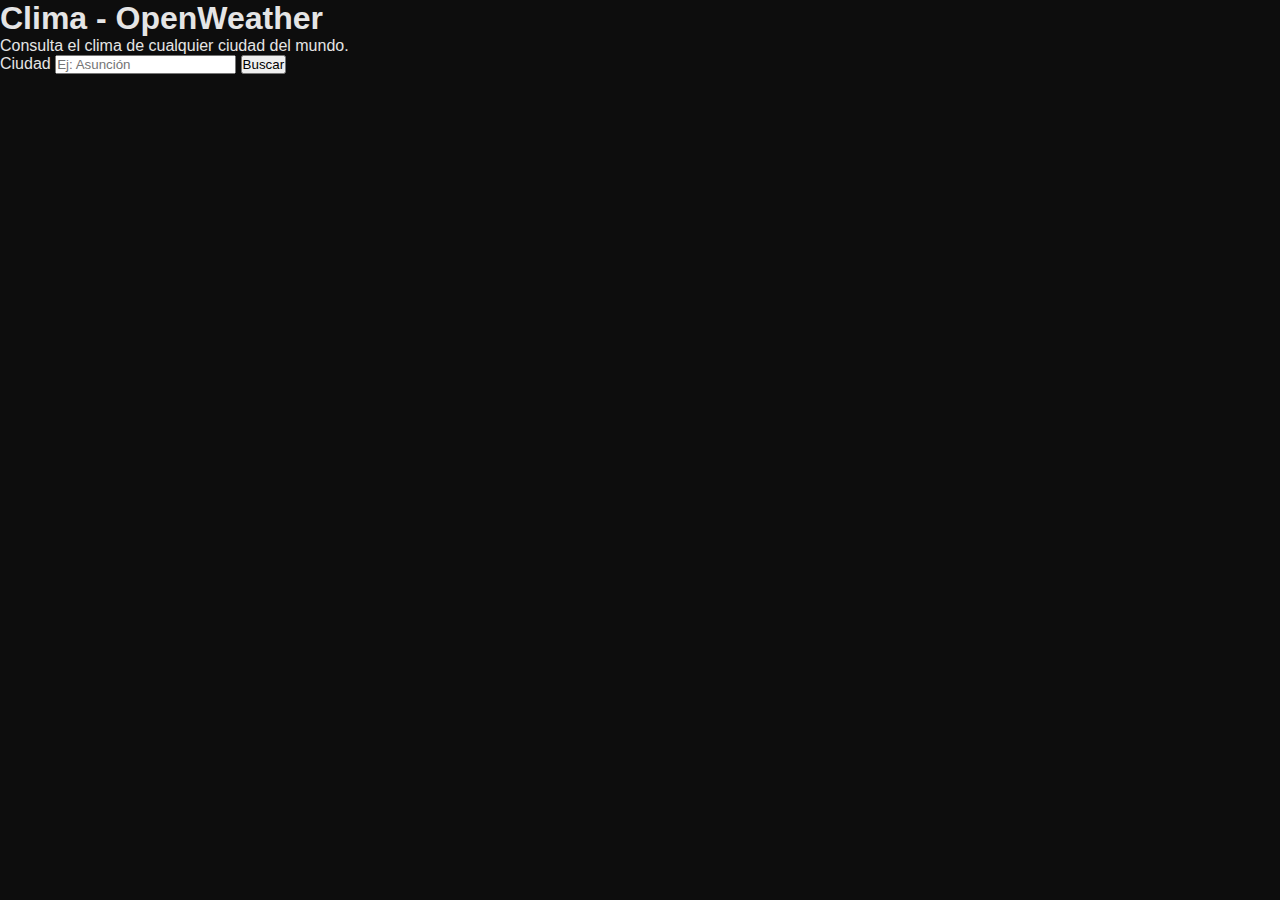
<file: paginas/clima.html>
<!DOCTYPE html>
<html lang="es">
<head>
  <meta charset="UTF-8">
  <meta name="viewport" content="width=device-width, initial-scale=1.0">
  <title>Clima</title>
  <link rel="stylesheet" href="../css/estilos.css">
  <script defer src="../js/apis.js"></script>
</head>
<body>

  <header>
    <h1>Clima - OpenWeather</h1>
    <p>Consulta el clima de cualquier ciudad del mundo.</p>
  </header>

  <section class="clima-container">

    <div class="clima-card">
      <label>Ciudad</label>
      <input type="text" id="ciudad" placeholder="Ej: Asunción">

      <button onclick="buscarClima()">Buscar</button>

      <div id="resultadoClima" class="resultado"></div>
    </div>

  </section>

</body>
</html>
</file>
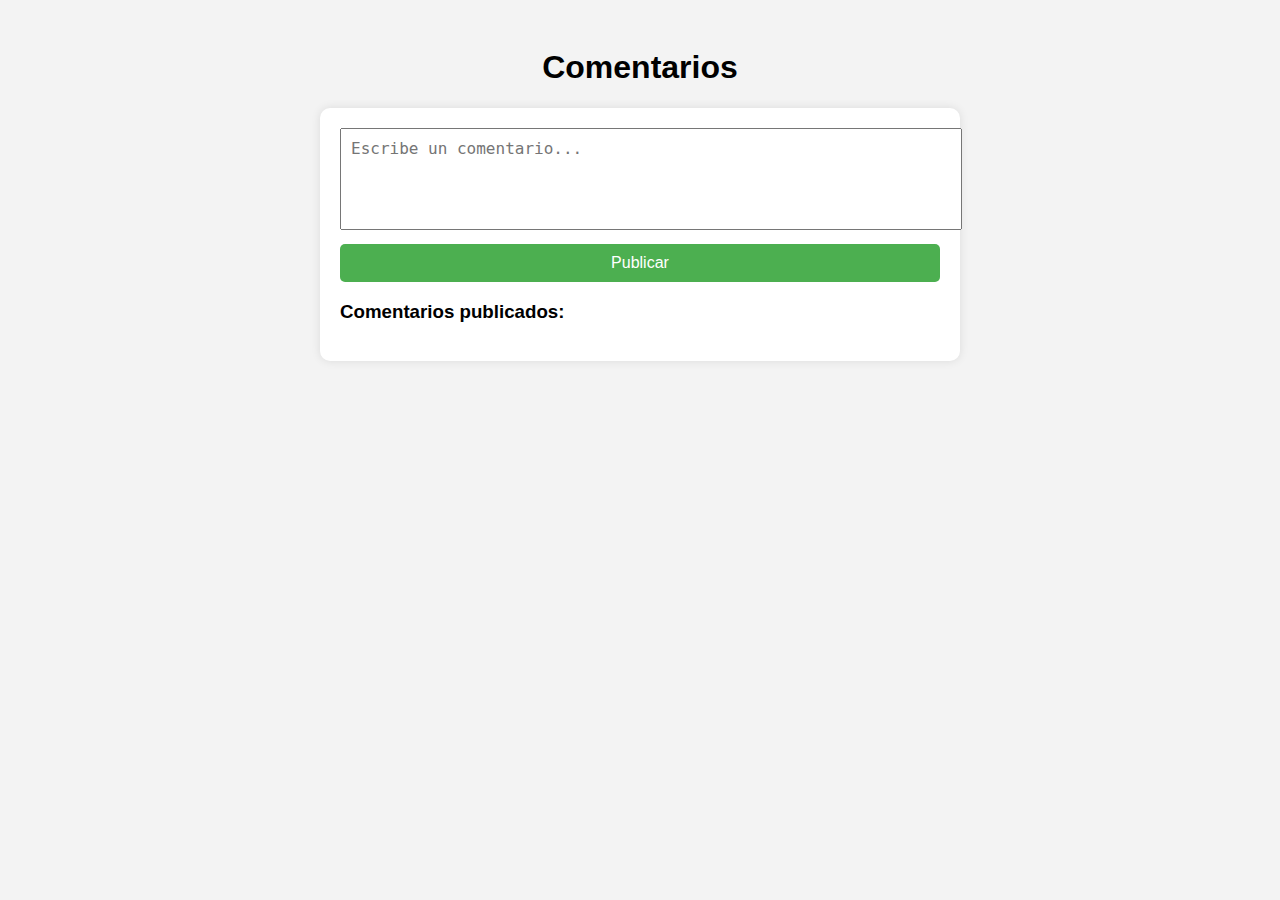
<file: paginas/comentarios.html>
<!DOCTYPE html>
<html lang="es">
<head>
    <meta charset="UTF-8">
    <meta name="viewport" content="width=device-width, initial-scale=1.0">
    <title>Comentarios</title>
    <style>
        body {
            font-family: Arial, sans-serif;
            background: #f3f3f3;
            padding: 20px;
        }
        h1 {
            text-align: center;
        }
        .container {
            max-width: 600px;
            margin: auto;
            background: white;
            padding: 20px;
            border-radius: 10px;
            box-shadow: 0 0 10px rgba(0,0,0,0.1);
        }
        textarea {
            width: 100%;
            height: 80px;
            resize: none;
            padding: 10px;
            font-size: 16px;
        }
        button {
            margin-top: 10px;
            padding: 10px;
            width: 100%;
            background: #4CAF50;
            color: white;
            border: none;
            cursor: pointer;
            border-radius: 5px;
            font-size: 16px;
        }
        button:hover {
            background: #45a049;
        }
        .comment {
            background: #e8e8e8;
            padding: 10px;
            border-radius: 5px;
            margin-top: 10px;
        }
    </style>
</head>
<body>

    <h1>Comentarios</h1>

    <div class="container">
        <textarea id="comentario" placeholder="Escribe un comentario..."></textarea>
        <button onclick="agregarComentario()">Publicar</button>

        <h3>Comentarios publicados:</h3>
        <div id="listaComentarios"></div>
    </div>

    <script>
        function agregarComentario() {
            const texto = document.getElementById("comentario").value.trim();
            if(texto === "") {
                alert("Escribe algo antes de publicar.");
                return;
            }

            const div = document.createElement("div");
            div.className = "comment";
            div.textContent = texto;

            document.getElementById("listaComentarios").appendChild(div);

            document.getElementById("comentario").value = "";
        }
    </script>

</body>
</html>
</file>
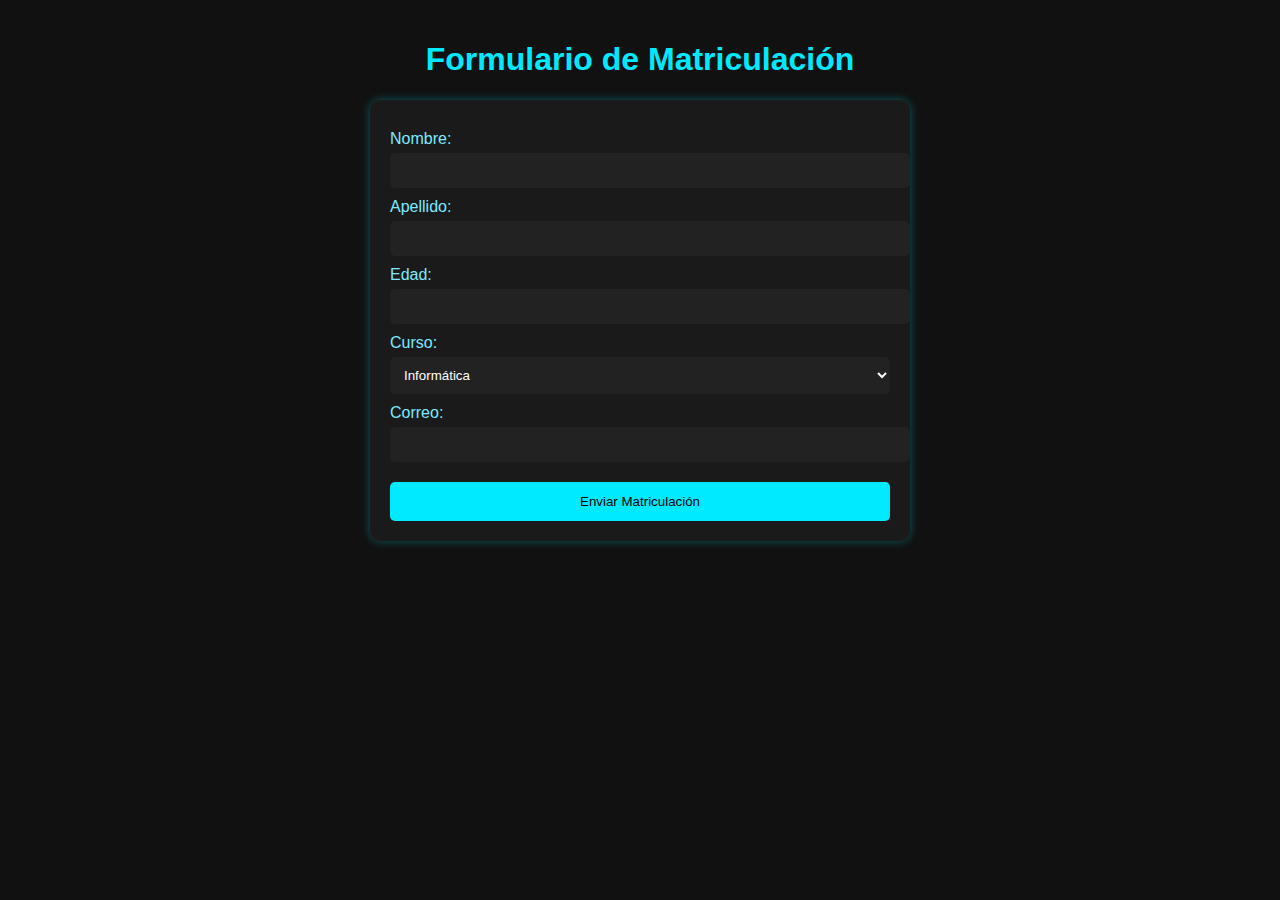
<file: paginas/matriculacion.html>
<!DOCTYPE html>
<html lang="es">
<head>
    <meta charset="UTF-8">
    <meta name="viewport" content="width=device-width, initial-scale=1.0">
    <title>Formulario de Matriculación</title>

    <style>
        body {
            background: #111;
            color: #fff;
            font-family: Arial, sans-serif;
            padding: 20px;
            margin: 0;
        }

        h1 {
            text-align: center;
            color: #00eaff;
        }

        form {
            max-width: 500px;
            background: #1a1a1a;
            padding: 20px;
            margin: 20px auto;
            border-radius: 10px;
            box-shadow: 0 0 10px #00eaff55;
        }

        label {
            display: block;
            margin-top: 10px;
            color: #7deaff;
        }

        input, select {
            width: 100%;
            padding: 10px;
            border: none;
            margin-top: 5px;
            background: #222;
            color: #fff;
            border-radius: 5px;
        }

        button {
            width: 100%;
            margin-top: 20px;
            padding: 12px;
            background: #00eaff;
            color: #000;
            border: none;
            border-radius: 5px;
            cursor: pointer;
        }

        button:hover {
            background: #00c4cc;
        }

        #resultado {
            margin-top: 30px;
            background: #1d1d1d;
            padding: 20px;
            border-radius: 10px;
            display: none;
        }
    </style>
</head>
<body>

    <h1>Formulario de Matriculación</h1>

    <form id="formulario">
        <label>Nombre:</label>
        <input type="text" id="nombre" required>

        <label>Apellido:</label>
        <input type="text" id="apellido" required>

        <label>Edad:</label>
        <input type="number" id="edad" min="1" required>

        <label>Curso:</label>
        <select id="curso">
            <option value="Informática">Informática</option>
            <option value="Administración">Administración</option>
            <option value="Contabilidad">Contabilidad</option>
            <option value="Marketing">Marketing</option>
        </select>

        <label>Correo:</label>
        <input type="email" id="correo" required>

        <button type="submit">Enviar Matriculación</button>
    </form>

    <div id="resultado"></div>

    <script>
        document.getElementById("formulario").addEventListener("submit", function(e){
            e.preventDefault();

            let nombre = document.getElementById("nombre").value.trim();
            let apellido = document.getElementById("apellido").value.trim();
            let edad = document.getElementById("edad").value;
            let curso = document.getElementById("curso").value;
            let correo = document.getElementById("correo").value.trim();

            if (edad < 1) {
                alert("La edad no puede ser menor a 1.");
                return;
            }

            let bloque = `
                <h2>Datos Registrados</h2>
                <p><strong>Nombre:</strong> ${nombre}</p>
                <p><strong>Apellido:</strong> ${apellido}</p>
                <p><strong>Edad:</strong> ${edad}</p>
                <p><strong>Curso:</strong> ${curso}</p>
                <p><strong>Correo:</strong> ${correo}</p>
            `;

            const resultado = document.getElementById("resultado");
            resultado.innerHTML = bloque;
            resultado.style.display = "block";
        });
    </script>

</body>
</html>
</file>
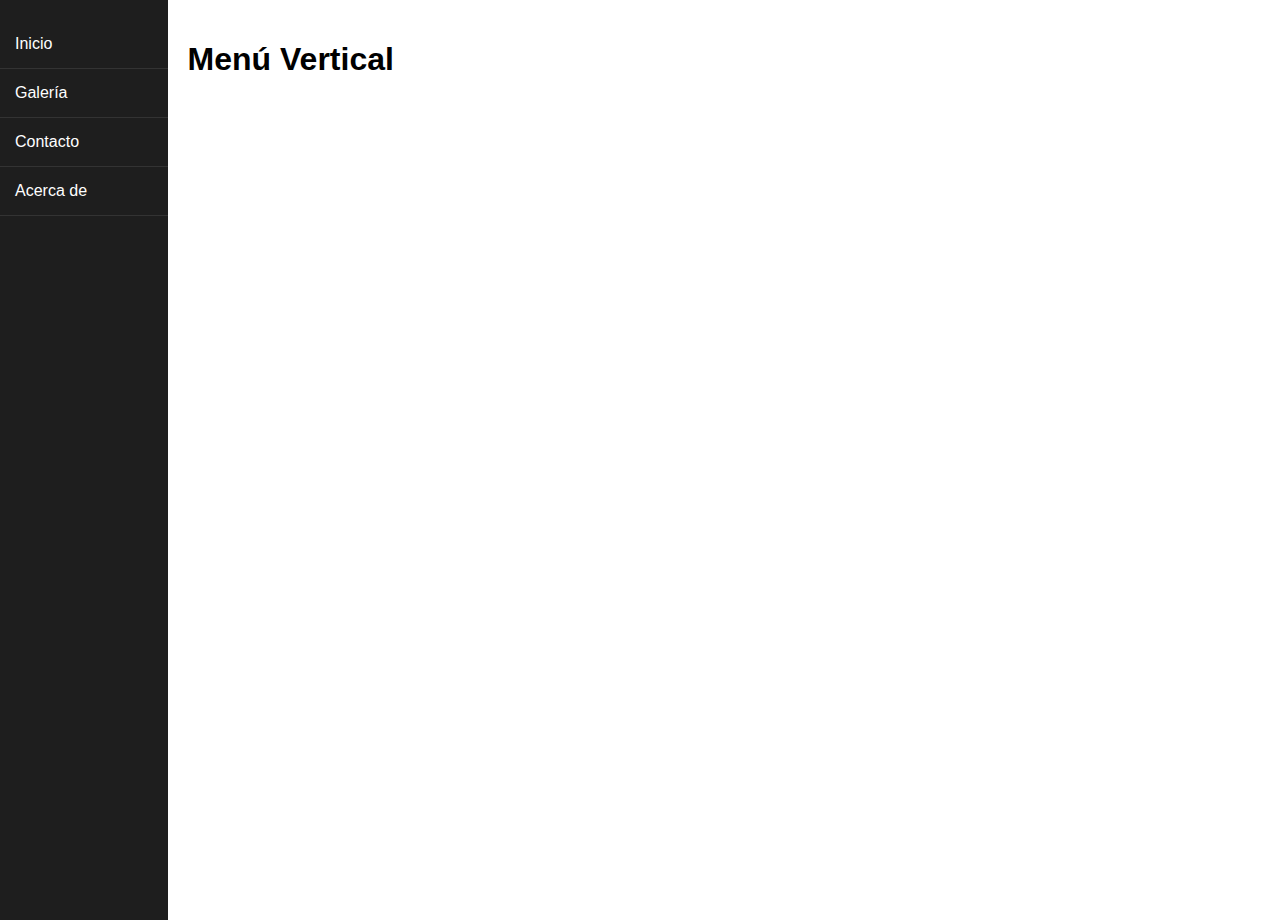
<file: paginas/menu2.html>
<!DOCTYPE html>
<html lang="es">
<head>
    <meta charset="UTF-8">
    <meta name="viewport" content="width=device-width, initial-scale=1.0">
    <title>Menú 2</title>
    <style>
        body {
            margin: 0;
            display: flex;
            font-family: Arial, sans-serif;
        }
        .sidebar {
            width: 200px;
            background: #1e1e1e;
            height: 100vh;
            padding-top: 20px;
        }
        .sidebar a {
            display: block;
            color: white;
            padding: 15px;
            text-decoration: none;
            border-bottom: 1px solid #333;
        }
        .sidebar a:hover {
            background: #0077ff;
        }
        .content {
            padding: 20px;
            width: 100%;
        }
    </style>
</head>
<body>

<div class="sidebar">
    <a href="#">Inicio</a>
    <a href="#">Galería</a>
    <a href="#">Contacto</a>
    <a href="#">Acerca de</a>
</div>

<div class="content">
    <h1>Menú Vertical</h1>
</div>

</body>
</html>
</file>
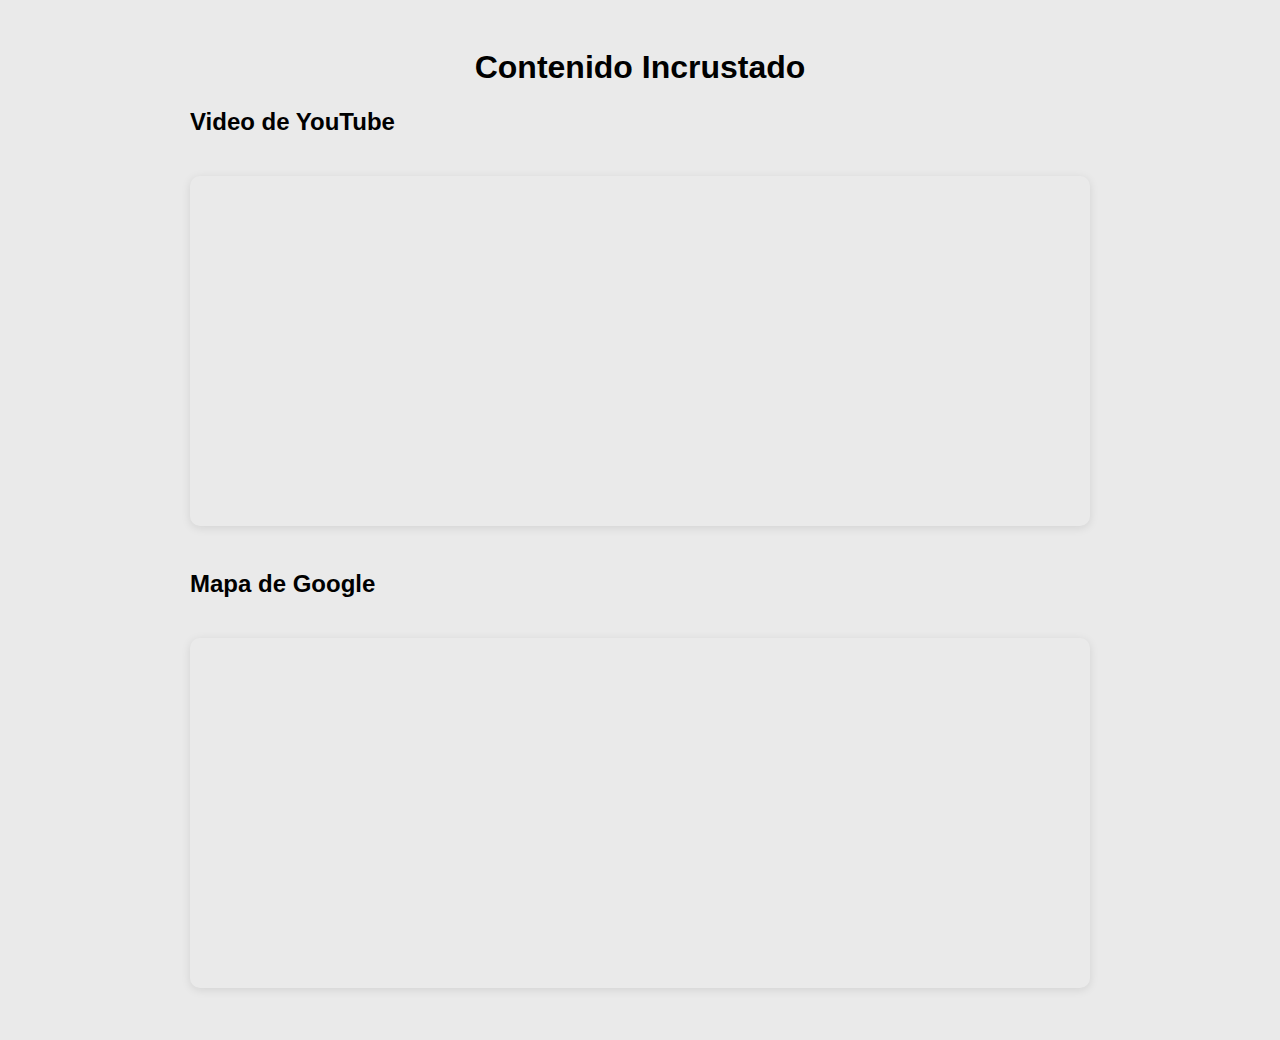
<file: paginas/multimedia3.html>
<!DOCTYPE html>
<html lang="es">
<head>
    <meta charset="UTF-8">
    <meta name="viewport" content="width=device-width, initial-scale=1.0">
    <title>Multimedia - Iframes</title>
    <style>
        body {
            font-family: Arial, sans-serif;
            background: #eaeaea;
            padding: 20px;
        }
        h1 {
            text-align: center;
        }
        .contenedor {
            max-width: 900px;
            margin: auto;
        }
        iframe {
            width: 100%;
            height: 350px;
            border: none;
            margin: 20px 0;
            border-radius: 10px;
            box-shadow: 0px 2px 10px rgba(0,0,0,0.1);
        }
    </style>
</head>
<body>

<h1>Contenido Incrustado</h1>

<div class="contenedor">

    <h2>Video de YouTube</h2>
    <iframe src="https://www.youtube.com/embed/dQw4w9WgXcQ" allowfullscreen></iframe>

    <h2>Mapa de Google</h2>
    <iframe 
        src="https://www.google.com/maps/embed?pb=!1m18!1m12!1m3!1d3551.7086992191345!2d-57.626166385368585!3d-25.28219778385657!2m3!1f0!2f0!3f0!3m2!1i1024!2i768!4f13.1!3m3!1m2!1s0x945da7f71d375f6f%3A0x2b7b2d4ee1cd613f!2sAsunci%C3%B3n!5e0!3m2!1ses!2spy!4v1703900000000">
    </iframe>

</div>

</body>
</html>
</file>
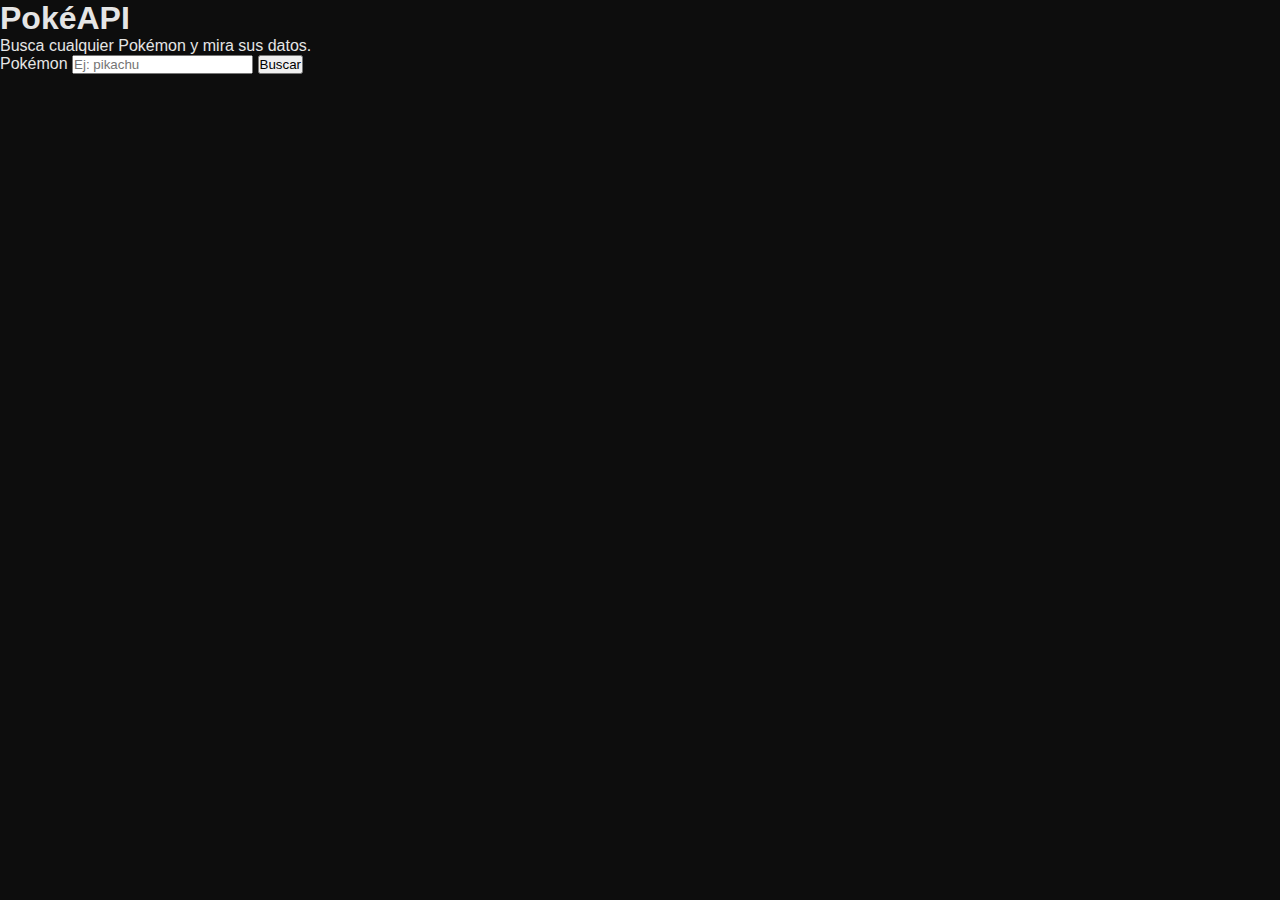
<file: paginas/poke.html>
<!DOCTYPE html>
<html lang="es">
<head>
  <meta charset="UTF-8">
  <meta name="viewport" content="width=device-width, initial-scale=1.0">
  <title>Pokémon</title>
  <link rel="stylesheet" href="../css/estilos.css">
  <script defer src="../js/apis.js"></script>
</head>
<body>

  <header>
    <h1>PokéAPI</h1>
    <p>Busca cualquier Pokémon y mira sus datos.</p>
  </header>

  <section class="api-container">

    <div class="api-card">
      <label>Pokémon</label>
      <input type="text" id="pokemon" placeholder="Ej: pikachu">

      <button onclick="buscarPokemon()">Buscar</button>

      <div id="resultadoPokemon" class="resultado"></div>
    </div>

  </section>

</body>
</html>
</file>
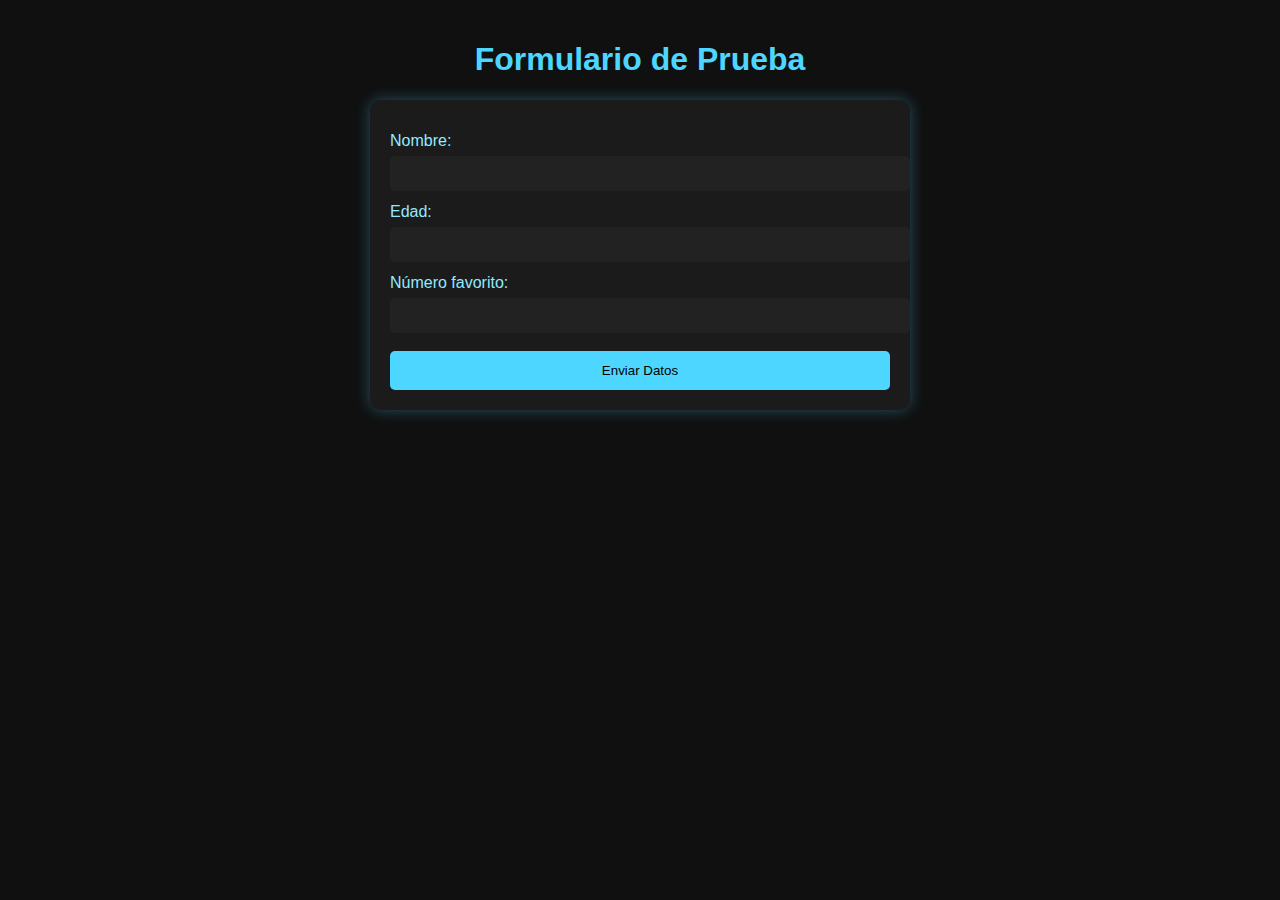
<file: paginas/prueba.html>
<!DOCTYPE html>
<html lang="es">
<head>
    <meta charset="UTF-8">
    <meta name="viewport" content="width=device-width, initial-scale=1.0">
    <title>Formulario de Prueba</title>

    <style>
        body {
            background: #101010;
            color: #fff;
            font-family: Arial, sans-serif;
            padding: 20px;
            margin: 0;
        }

        h1 {
            text-align: center;
            color: #4dd6ff;
        }

        form {
            max-width: 500px;
            margin: 20px auto;
            padding: 20px;
            background: #1b1b1b;
            border-radius: 10px;
            box-shadow: 0 0 15px #4dd6ff55;
        }

        label {
            display: block;
            margin-top: 12px;
            color: #92eaff;
        }

        input {
            width: 100%;
            padding: 10px;
            margin-top: 6px;
            background: #222;
            border: none;
            border-radius: 5px;
            color: #fff;
        }

        button {
            width: 100%;
            padding: 12px;
            margin-top: 18px;
            background: #4dd6ff;
            color: #000;
            border: none;
            border-radius: 5px;
            cursor: pointer;
        }

        button:hover {
            background: #32bfe8;
        }

        #resultado {
            max-width: 500px;
            margin: 30px auto;
            padding: 20px;
            background: #161616;
            border-radius: 10px;
            display: none;
            border-left: 4px solid #4dd6ff;
        }
    </style>
</head>

<body>

    <h1>Formulario de Prueba</h1>

    <form id="formPrueba">

        <label>Nombre:</label>
        <input type="text" id="nombre" required>

        <label>Edad:</label>
        <input type="number" id="edad" min="1" required>

        <label>Número favorito:</label>
        <input type="number" id="numero" required>

        <button type="submit">Enviar Datos</button>

    </form>

    <div id="resultado"></div>

    <script>
        document.getElementById("formPrueba").addEventListener("submit", function (e) {
            e.preventDefault();

            let nombre = document.getElementById("nombre").value.trim();
            let edad = document.getElementById("edad").value;
            let numero = document.getElementById("numero").value;

            let mensajeEdad = edad >= 18 ? "Sos mayor de edad" : "Sos menor de edad";

            let plantilla = `
                <h2>Resultados</h2>
                <p><strong>Nombre:</strong> ${nombre}</p>
                <p><strong>Edad:</strong> ${edad} (${mensajeEdad})</p>
                <p><strong>Número favorito:</strong> ${numero}</p>
            `;

            const res = document.getElementById("resultado");
            res.innerHTML = plantilla;
            res.style.display = "block";
        });
    </script>

</body>
</html>
</file>
<file: css/estilos.css>
/* ------------------------------ */
/* RESET BÁSICO */
/* ------------------------------ */
* {
  margin: 0;
  padding: 0;
  box-sizing: border-box;
}

html, body {
  background: #0d0d0d;
  color: #e5e5e5;
  font-family: "Inter", Arial, sans-serif;
  min-height: 100%;
  scroll-behavior: smooth;
}

img {
  max-width: 100%;
  display: block;
}

a {
  color: #68a0ff;
  text-decoration: none;
}
a:hover {
  color: #8bb8ff;
}

/* Contenedores */
.container {
  width: 92%;
  max-width: 1280px;
  margin: auto;
}

/* ------------------------------ */
/* HEADER Y MENÚ */
/* ------------------------------ */

.site-header {
  background: #121212;
  border-bottom: 1px solid #1f1f1f;
  padding: 12px 0;
  position: sticky;
  top: 0;
  z-index: 20;
}

.header-inner {
  display: flex;
  align-items: center;
  justify-content: space-between;
}

.brand {
  font-size: 1.1rem;
  font-weight: 600;
  color: #eaeaea;
}

.nav {
  display: flex;
}

.menu {
  list-style: none;
  display: flex;
  gap: 20px;
  align-items: center;
}

.menu > li {
  position: relative;
}

/* Botón principal */
.menu > li > a,
.dropbtn {
  background: none;
  border: none;
  color: #eeeeee;
  font-size: 0.95rem;
  cursor: pointer;
  padding: 8px;
}

/* Hover */
.menu > li > a:hover,
.dropbtn:hover {
  color: #b5b5b5;
}

/* Dropdown */
.dropdown {
  display: none;
  position: absolute;
  top: 35px;
  left: 0;
  background: #1a1a1a;
  border: 1px solid #262626;
  border-radius: 6px;
  padding: 6px 0;
  min-width: 180px;
  z-index: 10;
}

.dropdown li a {
  display: block;
  padding: 10px 15px;
  color: #dcdcdc;
  font-size: 0.9rem;
}

.dropdown li a:hover {
  background: #252525;
}

/* Cuando está abierto */
.has-dropdown.open .dropdown {
  display: block;
}

/* ------------------------------ */
/* HAMBURGER EN MÓVIL */
/* ------------------------------ */

.hamburger {
  display: none;
  font-size: 1.5rem;
  background: none;
  border: none;
  color: #eaeaea;
  cursor: pointer;
}

/* MODO MÓVIL */
@media (max-width: 800px) {
  .nav {
    position: absolute;
    top: 60px;
    right: 0;
    background: #111;
    width: 240px;
    border-left: 1px solid #222;
    border-bottom: 1px solid #222;
    padding: 20px 0;
    display: none;
    flex-direction: column;
  }

  .nav-open {
    display: flex !important;
  }

  .menu {
    flex-direction: column;
    gap: 10px;
  }

  .dropdown {
    position: static;
    background: #141414;
    border: none;
    padding: 0;
  }

  .hamburger {
    display: block;
  }
}

/* ------------------------------ */
/* MAIN */
/* ------------------------------ */

.main-grid {
  margin-top: 40px;
  display: grid;
  grid-template-columns: 2fr 1fr;
  gap: 40px;
}

@media (max-width: 900px) {
  .main-grid {
    grid-template-columns: 1fr;
  }
}

/* Bienvenida */
.welcome-card {
  background: #131313;
  padding: 25px;
  border-radius: 10px;
  border: 1px solid #1f1f1f;
}

.welcome-card h1 {
  font-size: 1.7rem;
  margin-bottom: 10px;
  color: #f1f1f1;
}

.lead {
  color: #c6c6c6;
  margin-bottom: 20px;
}

/* Formulario bienvenida */
.welcome-form h2 {
  margin-bottom: 15px;
  color: #ededed;
}

.welcome-form .row {
  margin-bottom: 15px;
  display: flex;
  flex-direction: column;
}

.welcome-form input {
  background: #1b1b1b;
  border: 1px solid #2a2a2a;
  padding: 10px;
  border-radius: 6px;
  color: #e5e5e5;
}

.welcome-form input:focus {
  outline: 2px solid #3c6aff;
}

/* Buttons */
.btn {
  padding: 10px 18px;
  border-radius: 6px;
  cursor: pointer;
  font-size: 0.9rem;
  transition: 0.2s;
}

.btn.primary {
  background: #3c6aff;
  border: none;
  color: white;
}
.btn.primary:hover {
  background: #5b85ff;
}

.btn.ghost {
  background: none;
  border: 1px solid #3c3c3c;
  color: #ccc;
}
.btn.ghost:hover {
  background: #2a2a2a;
}

/* Resultado del saludo */
.saludo {
  margin-top: 15px;
  background: #141414;
  border: 1px solid #222;
  padding: 15px;
  border-radius: 6px;
}
.hidden {
  display: none;
}

/* ------------------------------ */
/* SITE MAP (descripción) */
/* ------------------------------ */

.site-map {
  background: #141414;
  padding: 20px;
  border-radius: 10px;
  border: 1px solid #1f1f1f;
}

.site-map h3 {
  margin-bottom: 20px;
}

.map-block {
  margin-bottom: 15px;
  border-left: 3px solid #3c6aff;
  padding-left: 12px;
}
.map-block h4 {
  margin-bottom: 5px;
}
.map-block p {
  font-size: 0.9rem;
  color: #c9c9c9;
}

/* ------------------------------ */
/* FOOTER */
/* ------------------------------ */

.site-footer {
  margin-top: 50px;
  padding: 25px 0;
  background: #111;
  border-top: 1px solid #1d1d1d;
}

.footer-inner {
  display: flex;
  justify-content: space-between;
  flex-wrap: wrap;
  color: #bbb;
}

.footer-inner nav a {
  color: #8fb0ff;
  margin: 0 5px;
}
.footer-inner nav a:hover {
  color: #b8ccff;
}

/* ------------------------------ */
/* UTILIDADES */
/* ------------------------------ */

.text-center {
  text-align: center;
}

.card {
  background: #151515;
  border: 1px solid #222;
  padding: 20px;
  border-radius: 10px;
}

.table-dark {
  width: 100%;
  border-collapse: collapse;
}
.table-dark th, .table-dark td {
  padding: 10px;
  border: 1px solid #2a2a2a;
}
.table-dark th {
  background: #1f1f1f;
}
.table-dark tr:nth-child(even) {
  background: #131313;
}

.button-like {
  background: none;
  border: 1px solid #333;
  padding: 6px 10px;
  border-radius: 4px;
  cursor: pointer;
  color: #ccc;
}
.button-like.liked {
  background: #3c6aff;
  color: #fff;
  border-color: #3c6aff;
}

/* Tarjetas responsivas */
.grid {
  display: grid;
  gap: 20px;
}
.grid-3 {
  grid-template-columns: repeat(3, 1fr);
}
@media (max-width: 800px) {
  .grid-3 {
    grid-template-columns: 1fr;
  }
  }
</file>
